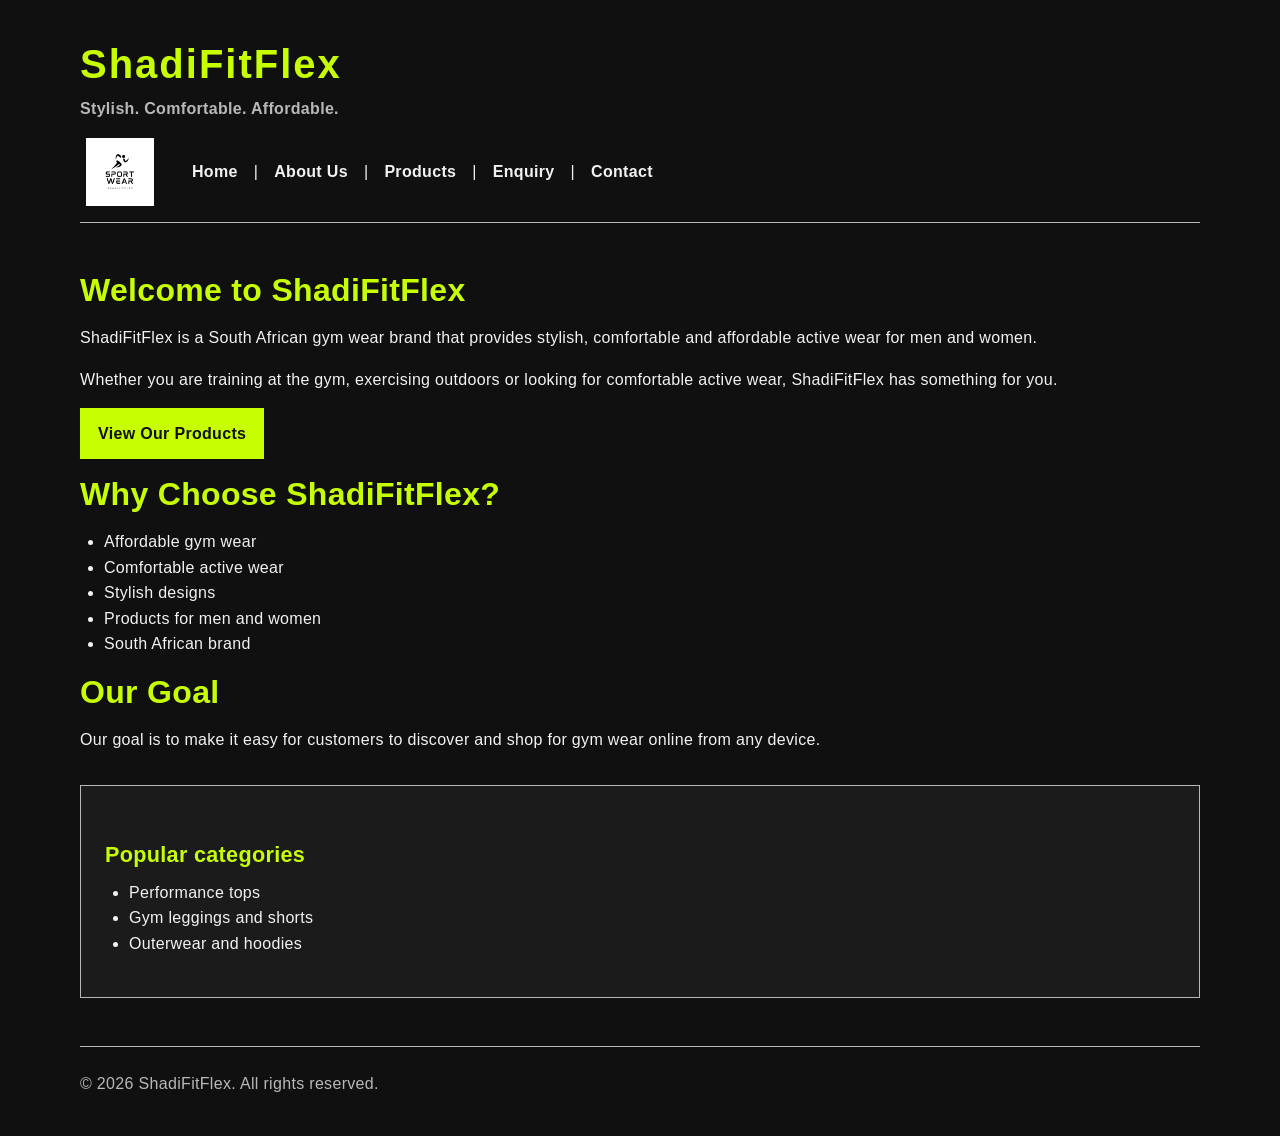
<file: index.html>
<!DOCTYPE html>
<html lang="en">
<head>
    <meta charset="UTF-8">
    <meta name="viewport" content="width=device-width, initial-scale=1.0">
    <meta name="description" content="ShadiFitFlex offers affordable, comfortable and stylish gym wear for men and women in South Africa.">
    <link rel="stylesheet" href="CSS/style.css">
    <script src="Java script/catalog.js" defer></script>
    <title>ShadiFitFlex | Affordable Gym Wear South Africa</title>
</head>

<body>

    <header class="site-header">
        <h1>ShadiFitFlex</h1>
        <p class="tagline"><strong>Stylish. Comfortable. Affordable.</strong></p>

        <nav class="site-nav" aria-label="Main navigation">
            <img class="logo" src="images/logo1.png" alt="ShadiFitFlex logo">
            <a href="index.html">Home</a> |
            <a href="About.html">About Us</a> |
            <a href="Products.html">Products</a> |
            <a href="Enquiry.html">Enquiry</a> |
            <a href="Contact.html">Contact</a>
        </nav>
    </header>

    <main class="site-main">

        <h2>Welcome to ShadiFitFlex</h2>

        <p>
            ShadiFitFlex is a South African gym wear brand that provides
            stylish, comfortable and affordable active wear for men and women.
        </p>

        <p>
            Whether you are training at the gym, exercising outdoors or
            looking for comfortable active wear, ShadiFitFlex has something
            for you.
        </p>

        <p>
            <a class="button-link" href="Products.html">View Our Products</a>
        </p>

        <h2>Why Choose ShadiFitFlex?</h2>

        <ul>
            <li>Affordable gym wear</li>
            <li>Comfortable active wear</li>
            <li>Stylish designs</li>
            <li>Products for men and women</li>
            <li>South African brand</li>
        </ul>

        <h2>Our Goal</h2>

        <p>
            Our goal is to make it easy for customers to discover and shop
            for gym wear online from any device.
        </p>

        <section class="info-box">
            <h3>Popular categories</h3>
            <ul>
                <li>Performance tops</li>
                <li>Gym leggings and shorts</li>
                <li>Outerwear and hoodies</li>
            </ul>
        </section>

    </main>

    <footer class="site-footer">
        <p>&copy; 2026 ShadiFitFlex. All rights reserved.</p>
    </footer>

</body>
</html>
</file>
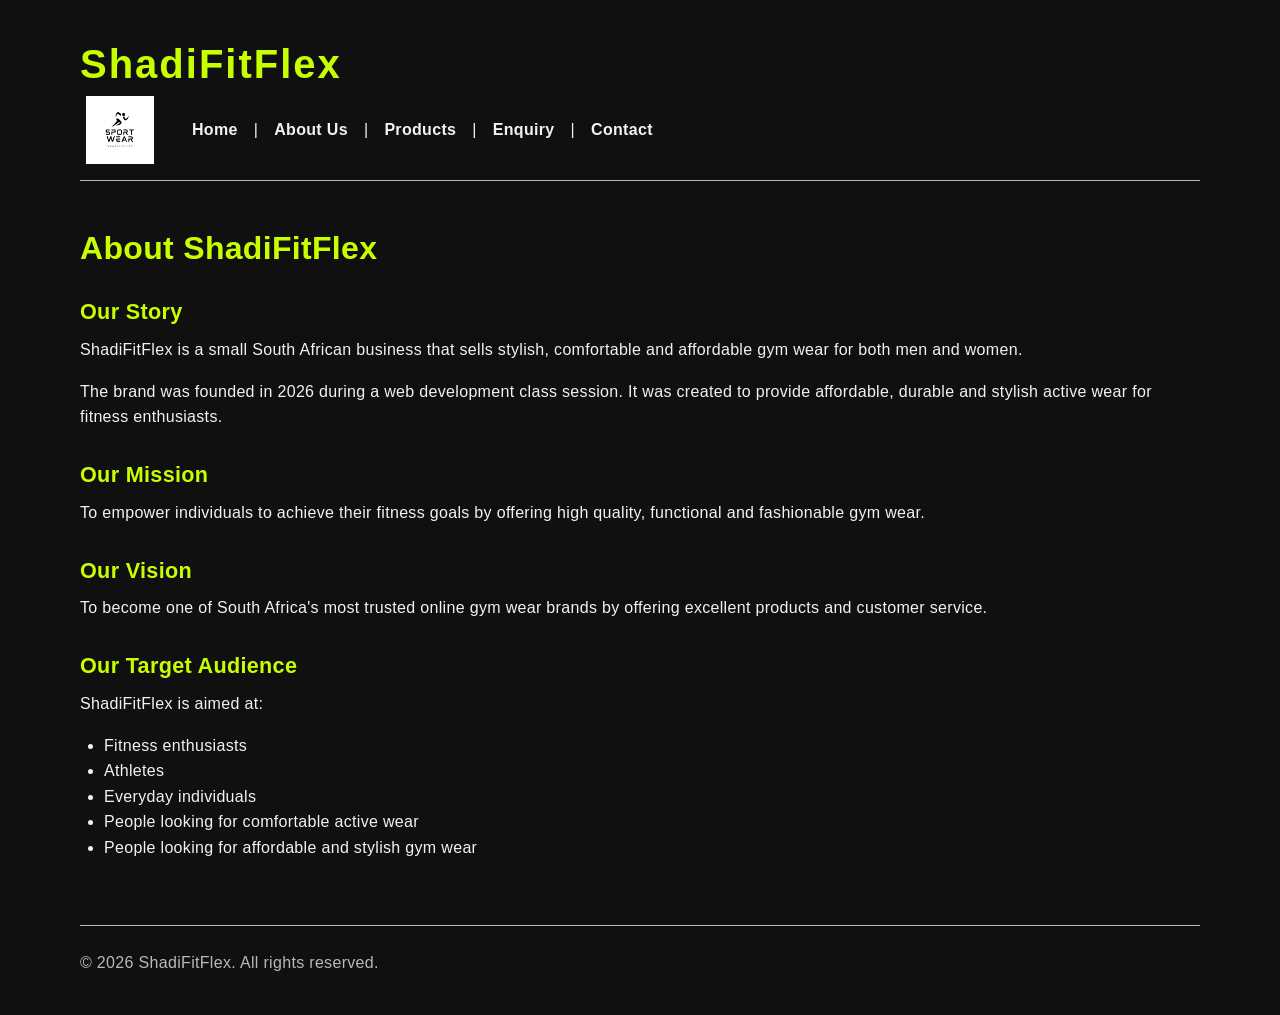
<file: About.html>
<!DOCTYPE html>
<html lang="en">
<head>
    <meta charset="UTF-8">
    <meta name="viewport" content="width=device-width, initial-scale=1.0">
    <meta name="description" content="Learn about ShadiFitFlex, a South African gym wear brand offering stylish, comfortable and affordable activewear for everyday fitness routines.">
    <link rel="stylesheet" href="CSS/style.css">
    <script src="Java script/catalog.js" defer></script>
    <title>ShadiFitFlex | About Our Brand</title>
</head>

<body>

    <header class="site-header">
        <h1>ShadiFitFlex</h1>

        <nav class="site-nav" aria-label="Main navigation">
            <img class="logo" src="images/logo1.png" alt="ShadiFitFlex logo">
            <a href="index.html">Home</a> |
            <a href="About.html">About Us</a> |
            <a href="Products.html">Products</a> |
            <a href="Enquiry.html">Enquiry</a> |
            <a href="Contact.html">Contact</a>
        </nav>
    </header>

    <main class="site-main">

        <h2>About ShadiFitFlex</h2>

        <h3>Our Story</h3>

        <p>
            ShadiFitFlex is a small South African business that sells stylish,
            comfortable and affordable gym wear for both men and women.
        </p>

        <p>
            The brand was founded in 2026 during a web development class
            session. It was created to provide affordable, durable and
            stylish active wear for fitness enthusiasts.
        </p>

        <h3>Our Mission</h3>

        <p>
            To empower individuals to achieve their fitness goals by offering
            high quality, functional and fashionable gym wear.
        </p>

        <h3>Our Vision</h3>

        <p>
            To become one of South Africa's most trusted online gym wear
            brands by offering excellent products and customer service.
        </p>

        <h3>Our Target Audience</h3>

        <p>
            ShadiFitFlex is aimed at:
        </p>

        <ul>
            <li>Fitness enthusiasts</li>
            <li>Athletes</li>
            <li>Everyday individuals</li>
            <li>People looking for comfortable active wear</li>
            <li>People looking for affordable and stylish gym wear</li>
        </ul>

    </main>

    <footer class="site-footer">
        <p>&copy; 2026 ShadiFitFlex. All rights reserved.</p>
    </footer>

</body>
</html>
</file>
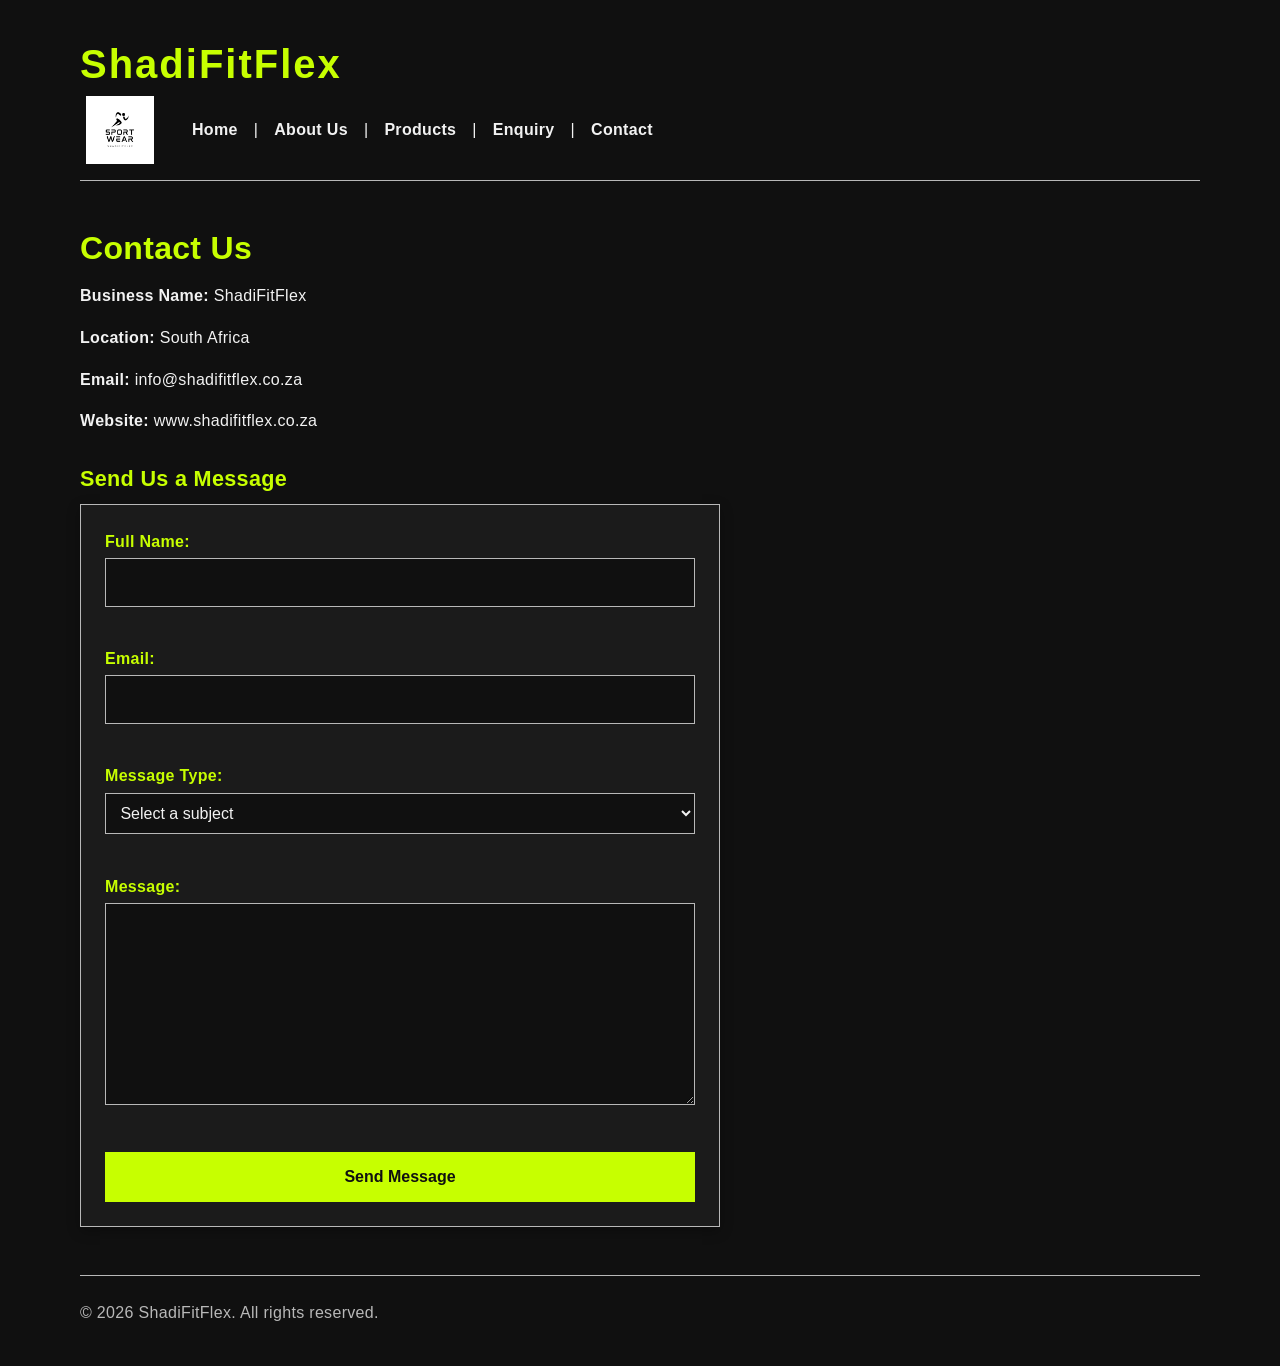
<file: Contact.html>
<!DOCTYPE html>
<html lang="en">
<head>
    <meta charset="UTF-8">
    <meta name="viewport" content="width=device-width, initial-scale=1.0">
    <meta name="description" content="Contact ShadiFitFlex for customer support, order questions, and ambassador enquiries.">
    <link rel="stylesheet" href="CSS/style.css">
    <script src="Java script/catalog.js" defer></script>
    <title>ShadiFitFlex | Contact Support</title>
</head>

<body>

    <header class="site-header">
        <h1>ShadiFitFlex</h1>

        <nav class="site-nav" aria-label="Main navigation">
            <img class="logo" src="images/logo1.png" alt="ShadiFitFlex logo">
            <a href="index.html">Home</a> |
            <a href="About.html">About Us</a> |
            <a href="Products.html">Products</a> |
            <a href="Enquiry.html">Enquiry</a> |
            <a href="Contact.html">Contact</a>
        </nav>
    </header>

    <main class="site-main">

        <h2>Contact Us</h2>

        <p>
            <strong>Business Name:</strong> ShadiFitFlex
        </p>

        <p>
            <strong>Location:</strong> South Africa
        </p>

        <p>
            <strong>Email:</strong> info@shadifitflex.co.za
        </p>

        <p>
            <strong>Website:</strong> www.shadifitflex.co.za
        </p>

        <h3>Send Us a Message</h3>

        <form id="contact-form" class="stacked-form" novalidate>

            <div class="field-group">
                <label for="contact-name">Full Name:</label>
                <input type="text" id="contact-name" name="contact-name">
                <span id="contact-name-error" class="error-message" aria-live="polite"></span>
            </div>

            <div class="field-group">
                <label for="contact-email">Email:</label>
                <input type="email" id="contact-email" name="contact-email">
                <span id="contact-email-error" class="error-message" aria-live="polite"></span>
            </div>

            <div class="field-group">
                <label for="contact-subject">Message Type:</label>
                <select id="contact-subject" name="contact-subject">
                    <option value="">Select a subject</option>
                    <option value="General enquiry">General enquiry</option>
                    <option value="Order support">Order support</option>
                    <option value="Product question">Product question</option>
                    <option value="Ambassador enquiry">Ambassador enquiry</option>
                </select>
                <span id="contact-subject-error" class="error-message" aria-live="polite"></span>
            </div>

            <div class="field-group">
                <label for="contact-message">Message:</label>
                <textarea id="contact-message" name="contact-message" rows="7"></textarea>
                <span id="contact-message-error" class="error-message" aria-live="polite"></span>
            </div>

            <div id="contact-message-output" class="form-feedback hidden" aria-live="polite"></div>

            <div class="form-buttons">
                <input type="submit" value="Send Message">
            </div>

        </form>

    </main>

    <footer class="site-footer">
        <p>&copy; 2026 ShadiFitFlex. All rights reserved.</p>
    </footer>

</body>
</html>
</file>
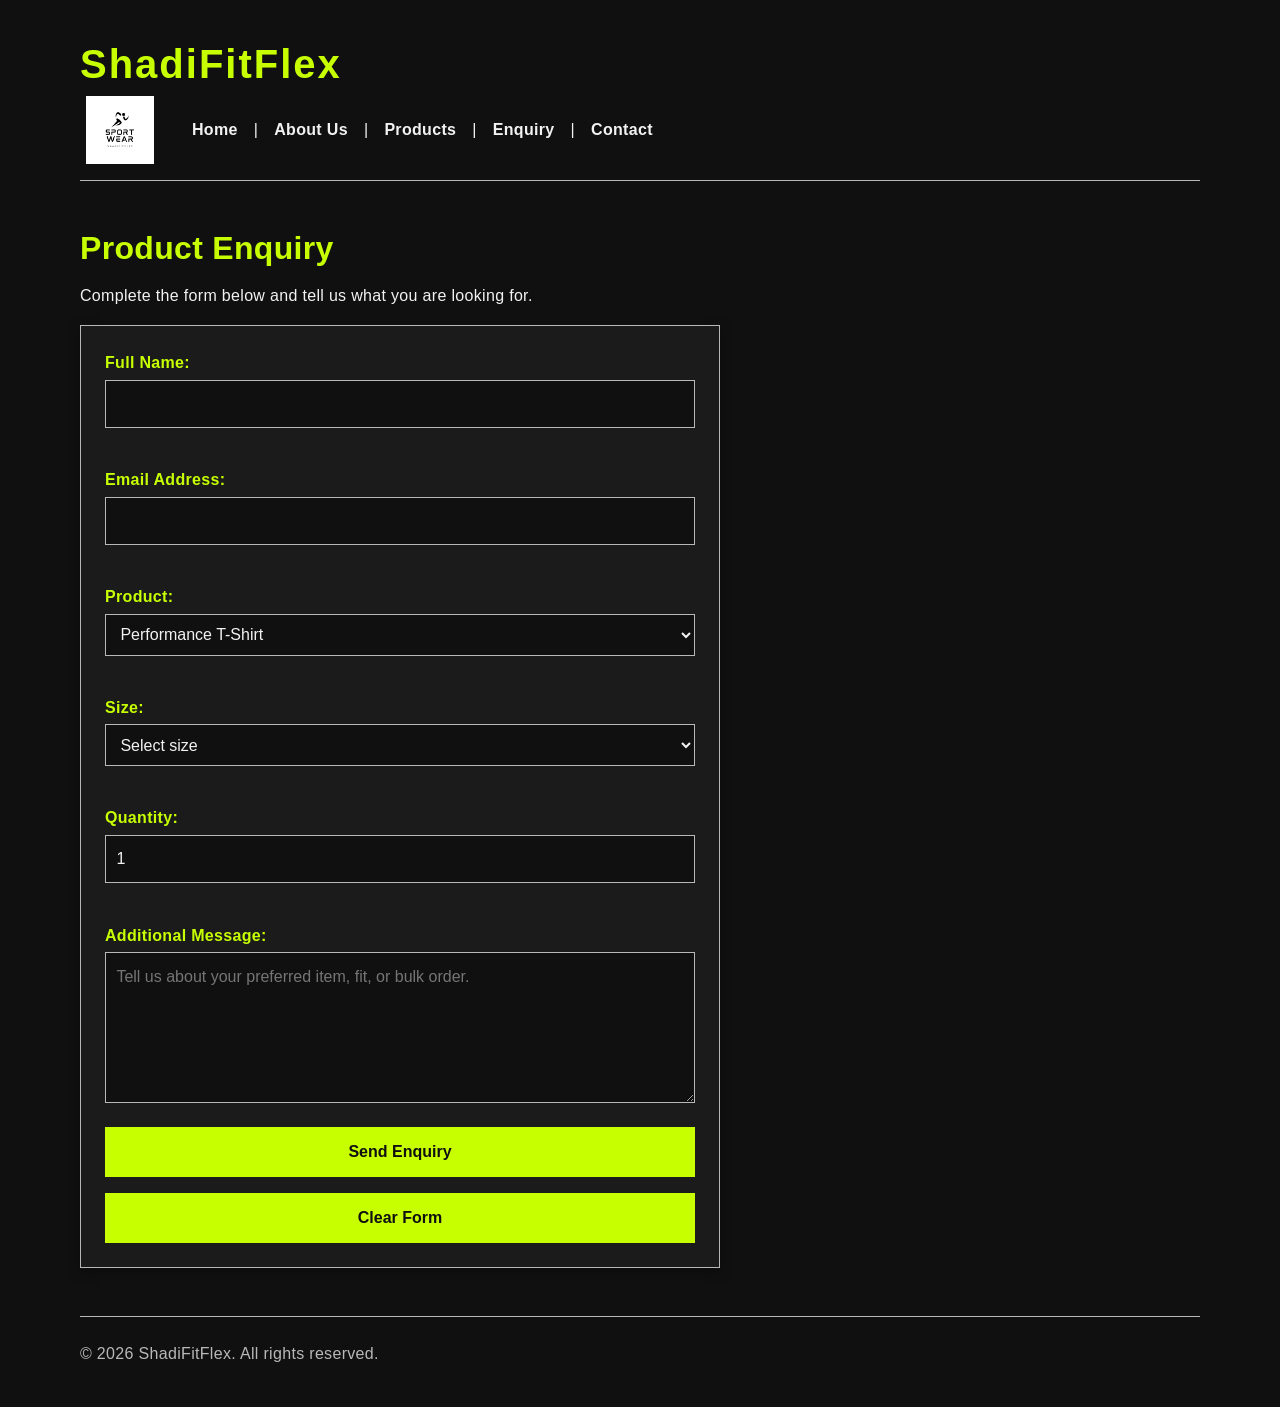
<file: Enquiry.html>
<!DOCTYPE html>
<html lang="en">
<head>
    <meta charset="UTF-8">
    <meta name="viewport" content="width=device-width, initial-scale=1.0">
    <meta name="description" content="Send an enquiry for ShadiFitFlex gym wear, sizes, quantities, and stock questions for training clothing and activewear.">
    <link rel="stylesheet" href="CSS/style.css">
    <script src="Java script/catalog.js" defer></script>
    <title>ShadiFitFlex | Product Enquiry</title>
</head>

<body>

    <header class="site-header">
        <h1>ShadiFitFlex</h1>

        <nav class="site-nav" aria-label="Main navigation">
            <img class="logo" src="images/logo1.png" alt="ShadiFitFlex logo">
            <a href="index.html">Home</a> |
            <a href="About.html">About Us</a> |
            <a href="Products.html">Products</a> |
            <a href="Enquiry.html">Enquiry</a> |
            <a href="Contact.html">Contact</a>
        </nav>
    </header>

    <main class="site-main">

        <h2>Product Enquiry</h2>

        <p>
            Complete the form below and tell us what you are looking for.
        </p>

        <form id="enquiry-form" class="stacked-form" novalidate>

            <div class="field-group">
                <label for="customer-name">Full Name:</label>
                <input type="text" id="customer-name" name="customer-name">
                <span id="customer-name-error" class="error-message" aria-live="polite"></span>
            </div>

            <div class="field-group">
                <label for="customer-email">Email Address:</label>
                <input type="email" id="customer-email" name="customer-email">
                <span id="customer-email-error" class="error-message" aria-live="polite"></span>
            </div>

            <div class="field-group">
                <label for="enquiry-product">Product:</label>
                <select id="enquiry-product" name="enquiry-product">
                    <option value="">Select a product</option>
                </select>
                <span id="enquiry-product-error" class="error-message" aria-live="polite"></span>
            </div>

            <div class="field-group">
                <label for="size">Size:</label>
                <select id="size" name="size">
                    <option value="">Select size</option>
                    <option value="Small">Small</option>
                    <option value="Medium">Medium</option>
                    <option value="Large">Large</option>
                    <option value="XL">XL</option>
                    <option value="XXL">XXL</option>
                </select>
                <span id="size-error" class="error-message" aria-live="polite"></span>
            </div>

            <div class="field-group">
                <label for="quantity">Quantity:</label>
                <input type="number" id="quantity" name="quantity" min="1" value="1">
                <span id="quantity-error" class="error-message" aria-live="polite"></span>
            </div>

            <div class="field-group">
                <label for="enquiry-message">Additional Message:</label>
                <textarea id="enquiry-message" name="enquiry-message" rows="5" placeholder="Tell us about your preferred item, fit, or bulk order."></textarea>
            </div>

            <div id="enquiry-summary" class="summary-box hidden" aria-live="polite"></div>

            <div class="form-buttons">
                <input type="submit" value="Send Enquiry">
                <input type="reset" value="Clear Form">
            </div>

        </form>

    </main>

    <footer class="site-footer">
        <p>&copy; 2026 ShadiFitFlex. All rights reserved.</p>
    </footer>

</body>
</html>
</file>
<file: CSS/style.css>
/* Simple reset for consistent browser styling */
* {
    box-sizing: border-box;
    margin: 0;
    padding: 0;
}

:root {
    --black: #101010;
    --dark-grey: #1b1b1b;
    --grey: #b8b8b8;
    --light-grey: #f2f2f2;
    --neon: #c7ff00;
    --danger: #ff7d7d;
}

body {
    background-color: var(--black);
    color: var(--light-grey);
    font-family: Arial, sans-serif;
    font-size: 1rem;
    font-weight: 400;
    line-height: 1.6;
    letter-spacing: 0.02em;
}

img {
    display: block;
    max-width: 100%;
}

.site-header,
.site-main,
.site-footer {
    width: 90%;
    max-width: 70rem;
    margin-right: auto;
    margin-left: auto;
}

.site-header {
    display: grid;
    grid-template-areas:
        "title title"
        "tagline tagline"
        "navigation navigation";
    padding: 2rem 0 1rem;
    border-bottom: 1px solid var(--grey);
}

.site-header h1 {
    grid-area: title;
    color: var(--neon);
    font-size: 2.5rem;
    font-weight: 700;
    letter-spacing: 0.05em;
}

.tagline {
    grid-area: tagline;
    color: var(--grey);
    margin-bottom: 1rem;
}

.site-nav {
    grid-area: navigation;
    display: flex;
    align-items: center;
    gap: 1rem;
    flex-wrap: wrap;
}

.logo {
    width: 5rem;
    height: 4.25rem;
    object-fit: contain;
    margin-right: 1rem;
}

.site-nav a {
    color: var(--light-grey);
    font-weight: 700;
    text-decoration: none;
}

.site-nav a:hover,
.site-nav a:focus,
.site-nav a:active {
    color: var(--neon);
}

.site-main {
    padding: 3rem 0;
}

h2,
h3,
h4 {
    color: var(--neon);
    line-height: 1.2;
}

h2 {
    margin-bottom: 1rem;
    font-size: 2rem;
}

h3 {
    margin-top: 2rem;
    margin-bottom: 0.75rem;
    font-size: 1.35rem;
}

h4 {
    margin-bottom: 0.5rem;
    font-size: 1.1rem;
}

p,
ul {
    margin-bottom: 1rem;
}

ul {
    padding-left: 1.5rem;
}

a {
    color: var(--neon);
}

.button-link,
input[type="submit"],
input[type="reset"],
.secondary-button,
.close-modal {
    display: inline-block;
    border: 2px solid var(--neon);
    background-color: var(--neon);
    color: var(--black);
    cursor: pointer;
    font: inherit;
    font-weight: 700;
    padding: 0.65rem 1rem;
    text-decoration: none;
}

.button-link:hover,
.button-link:focus,
input[type="submit"]:hover,
input[type="submit"]:focus,
input[type="reset"]:hover,
input[type="reset"]:focus,
.secondary-button:hover,
.secondary-button:focus,
.close-modal:hover,
.close-modal:focus {
    background-color: var(--black);
    color: var(--neon);
}

.info-box {
    background-color: var(--dark-grey);
    border: 1px solid var(--grey);
    padding: 1.5rem;
    margin-top: 2rem;
}

.product-grid {
    display: grid;
    grid-template-columns: repeat(2, minmax(0, 1fr));
    gap: 1.5rem;
    margin-top: 2rem;
}

.product-card {
    display: flex;
    flex-direction: column;
    background-color: var(--dark-grey);
    border: 1px solid var(--grey);
    box-shadow: 0 0.25rem 0.75rem rgba(0, 0, 0, 0.3);
    padding: 1rem;
}

.product-card h3 {
    margin-top: 0;
}

.product-images {
    margin-bottom: 1rem;
}

.product-image-button {
    width: 100%;
    border: none;
    background: transparent;
    padding: 0;
    cursor: pointer;
}

.product-images img {
    width: 100%;
    aspect-ratio: 1 / 1;
    object-fit: cover;
    border: 1px solid var(--grey);
}

.product-meta {
    display: flex;
    justify-content: space-between;
    gap: 1rem;
    margin-bottom: 0.75rem;
    font-size: 0.9rem;
}

.status-badge {
    color: var(--neon);
    font-weight: 700;
}

.price {
    color: var(--neon);
    font-weight: 700;
    margin-top: auto;
}

.catalog-controls {
    display: grid;
    grid-template-columns: repeat(2, minmax(0, 1fr));
    gap: 1rem;
    margin-top: 2rem;
}

.filter-group {
    display: flex;
    flex-direction: column;
}

.empty-state,
.form-feedback,
.summary-box {
    margin-top: 1rem;
    background-color: var(--dark-grey);
    border: 1px solid var(--grey);
    padding: 1rem;
}

.hidden {
    display: none !important;
}

.store-section {
    margin-top: 3rem;
}

.store-list {
    display: grid;
    grid-template-columns: repeat(3, minmax(0, 1fr));
    gap: 1rem;
}

.store-card {
    background-color: var(--dark-grey);
    border: 1px solid var(--grey);
    padding: 1rem;
}

.image-modal {
    position: fixed;
    inset: 0;
    background: rgba(0, 0, 0, 0.8);
    display: flex;
    align-items: center;
    justify-content: center;
    padding: 1rem;
    z-index: 10;
}

.modal-content {
    background-color: var(--black);
    border: 1px solid var(--grey);
    padding: 1rem;
    max-width: 38rem;
    width: 100%;
}

.modal-content img {
    width: 100%;
    max-height: 75vh;
    object-fit: contain;
}

.close-modal {
    margin-bottom: 1rem;
}

.stacked-form,
form {
    max-width: 40rem;
    background-color: var(--dark-grey);
    border: 1px solid var(--grey);
    box-shadow: 0 0.25rem 0.75rem rgba(0, 0, 0, 0.3);
    padding: 1.5rem;
}

.field-group {
    margin-bottom: 1rem;
}

label {
    display: inline-block;
    color: var(--neon);
    font-weight: 700;
    margin-bottom: 0.25rem;
}

input,
select,
textarea {
    width: 100%;
    border: 1px solid var(--grey);
    background-color: var(--black);
    color: var(--light-grey);
    font: inherit;
    padding: 0.65rem;
}

input:focus,
select:focus,
textarea:focus {
    border-color: var(--neon);
    outline: 2px solid var(--neon);
}

.error-message {
    display: block;
    min-height: 1.2rem;
    color: var(--danger);
    font-size: 0.9rem;
    margin-top: 0.25rem;
}

.form-buttons {
    display: flex;
    gap: 1rem;
    flex-wrap: wrap;
}

.site-footer {
    border-top: 1px solid var(--grey);
    color: var(--grey);
    padding: 1.5rem 0;
}

@media (max-width: 48rem) {
    .site-header,
    .site-main,
    .site-footer {
        width: 92%;
    }

    .site-header h1 {
        font-size: 2rem;
    }

    .site-nav {
        align-items: flex-start;
        flex-direction: column;
        gap: 0.5rem;
    }

    .logo {
        margin-bottom: 0.5rem;
    }

    .product-grid,
    .catalog-controls,
    .store-list {
        grid-template-columns: 1fr;
    }

    h2 {
        font-size: 1.65rem;
    }
}
</file>
